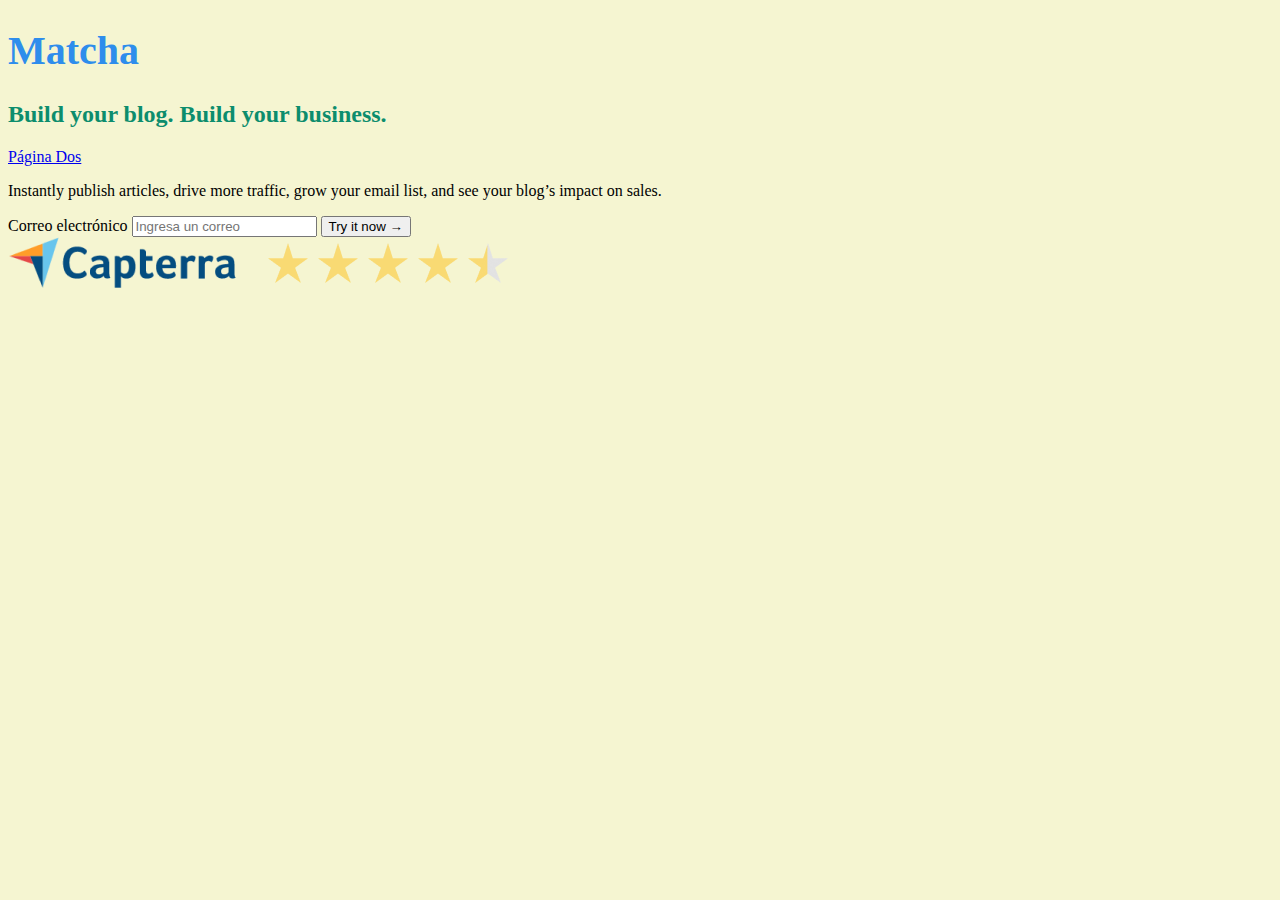
<file: index.html>
<!DOCTYPE html>
<html lang="en">
  <head>
    <!--Aqui va información importante pero no visible dentro del navegador-->
    <meta charset="UTF-8" />
    <meta name="viewport" content="width=device-width, initial-scale=1.0" />
    <title>Matcha</title>
    <link rel="stylesheet" href="/css/styles.css" />
  </head>
  <body>
    <!--Esto es lo que se verá en el navegador web-->
    <h1>Matcha</h1>
    <h2>Build your blog. Build your business.</h2>
    <a href="dos.html">Página Dos</a>
    <p>
      Instantly publish articles, drive more traffic, grow your email list, and
      see your blog’s impact on sales.
    </p>
    <form>
      <label
        >Correo electrónico
        <input
          type="email"
          name="email"
          id="email"
          placeholder="Ingresa un correo"
        />
      </label>
      <button type="submit">Try it now &rarr;</button>
    </form>
    <img
      src="/img/capterra.png"
      alt="Calificacion de 4 estrellas y media para Capterra"
    />
  </body>
</html>
</file>
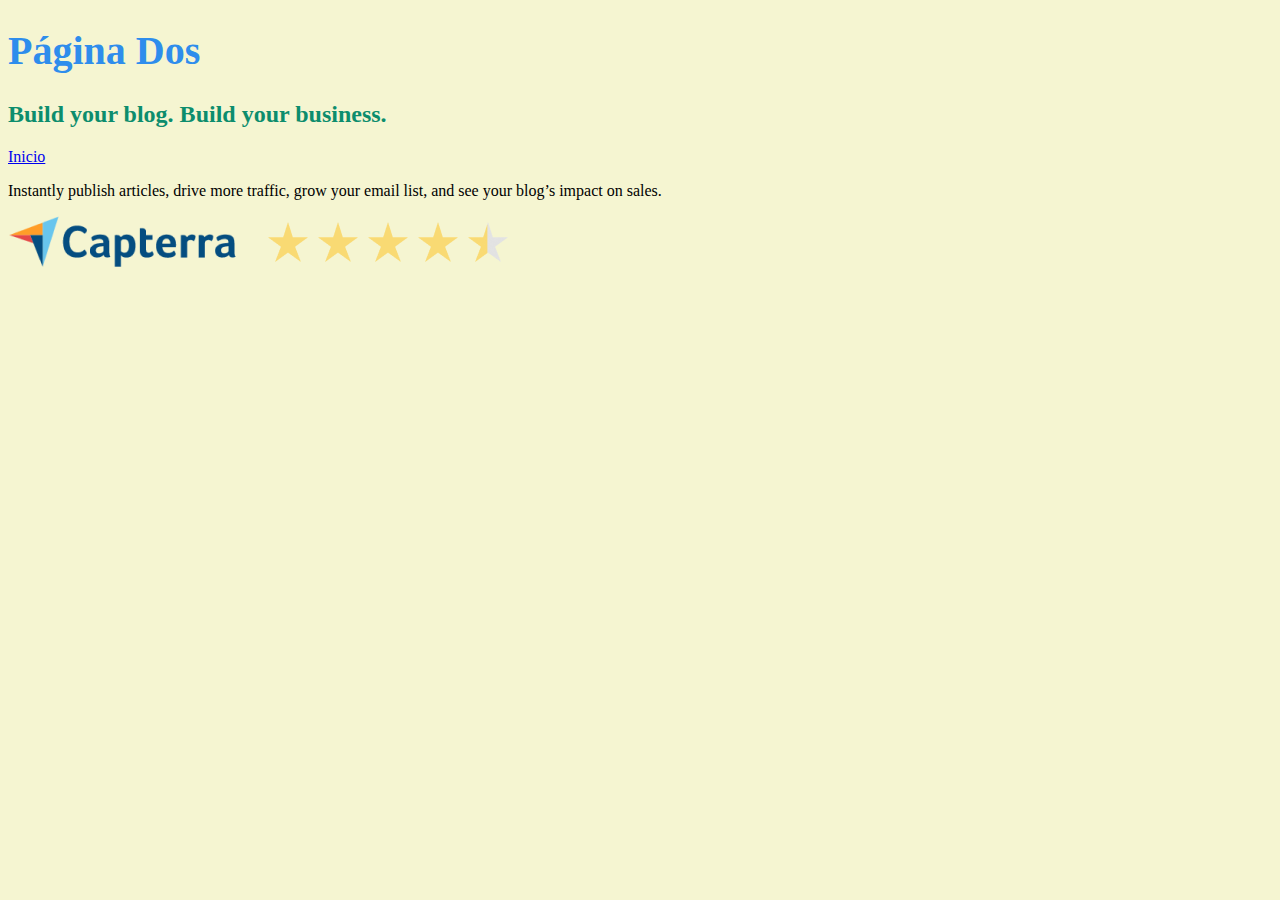
<file: dos.html>
<!DOCTYPE html>
<html lang="en">
  <head>
    <!--Aqui va información importante pero no visible dentro del navegador-->
    <meta charset="UTF-8" />
    <meta name="viewport" content="width=device-width, initial-scale=1.0" />
    <title>Segunda página</title>
    <link rel="stylesheet" href="/css/styles.css" />
  </head>
  <body>
    <!--Esto es lo que se verá en el navegador web-->
    <h1>Página Dos</h1>
    <h2>Build your blog. Build your business.</h2>
    <a href="index.html">Inicio</a>
    <p>
      Instantly publish articles, drive more traffic, grow your email list, and
      see your blog’s impact on sales.
    </p>

    <img
      src="/img/capterra.png"
      alt="Calificacion de 4 estrellas y media para Capterra"
    />
  </body>
</html>
</file>
<file: css/styles.css>
body {
  background-color: #f5f5d1;
}
h1 {
  color: #2e8dec;
  font-size: 40px;
}

h2 {
  color: #0c8d6d;
}
</file>
